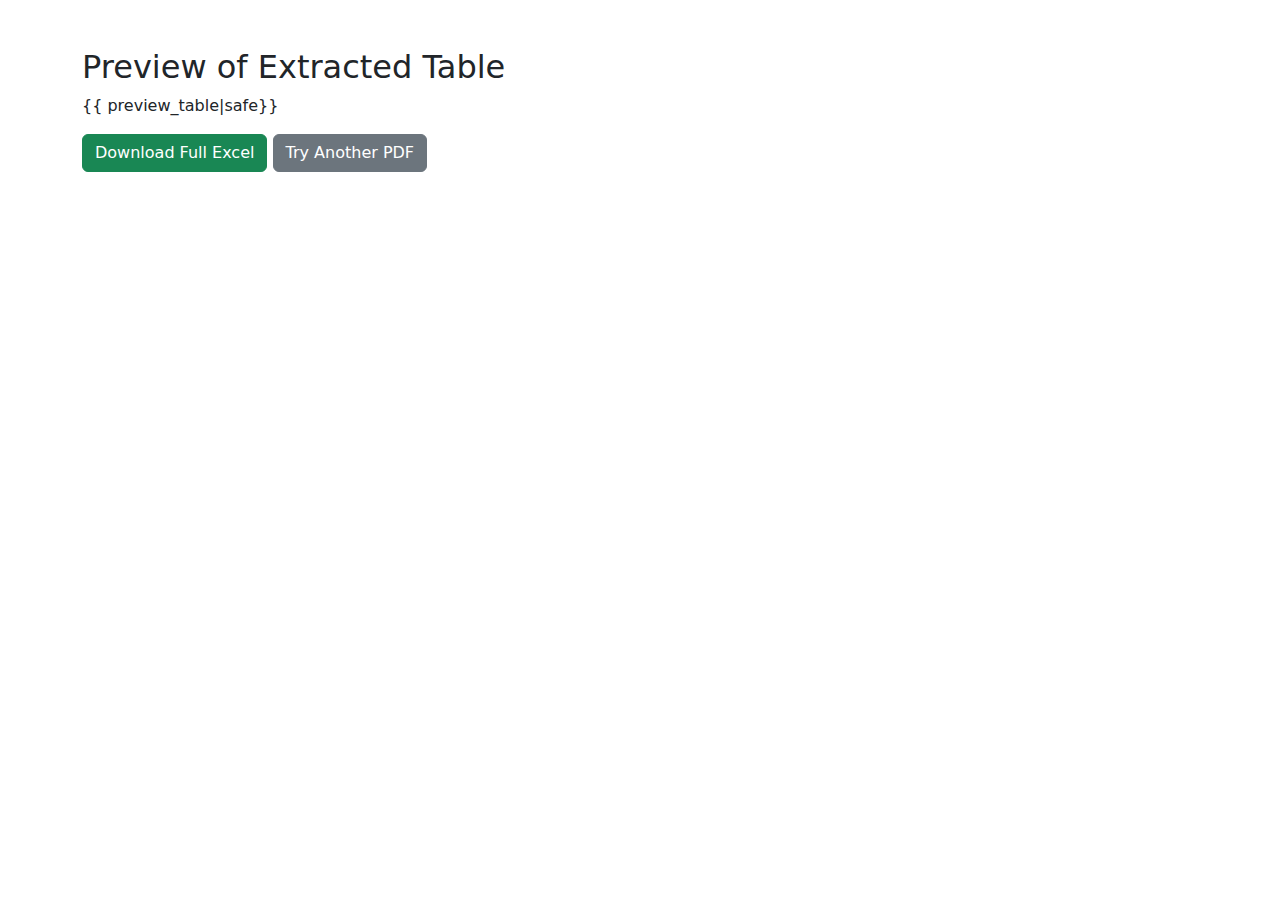
<file: work/python/templates/preview.html>
<!DOCTYPE html>
<html lang="en">
<head>
    <meta charset="UTF-8">
    <meta name="viewport" content="width=device-width, initial-scale=1.0">
    <title>Preview Table</title>
    <link rel="stylesheet" href="https://cdn.jsdelivr.net/npm/bootstrap@5.3.0/dist/css/bootstrap.min.css">
</head>
<body class="container mt-5">
    <h2>Preview of Extracted Table</h2>
    <div class="table-responsive">
        {{ preview_table|safe}}
    </div>
    <a href="/download" class="btn btn-success mt-3">Download Full Excel</a>
    <a href="/" class="btn btn-secondary mt-3">Try Another PDF</a>
</body>
</html>
</file>
